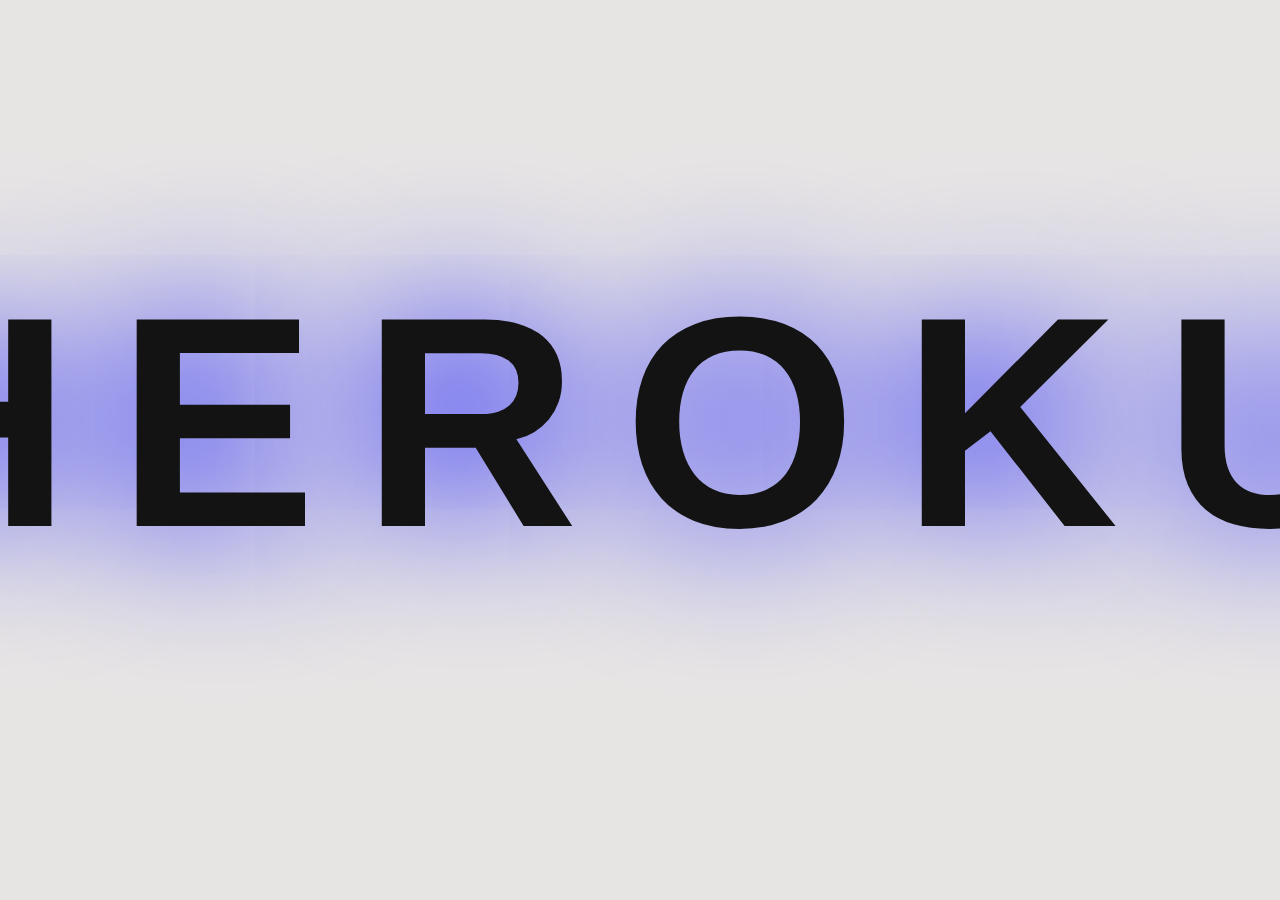
<file: huongdan/index.html>
<!DOCTYPE html>
<html lang="en">
<head>
    <meta charset="UTF-8">
    <meta http-equiv="X-UA-Compatible" content="IE=edge">
    <meta name="viewport" content="width=device-width, initial-scale=1.0">
    <title>Document</title>
</head>
<style>
    body{
        background-color: #e7e5e4;
        display:flex;
        justify-content:center;
    }
    .txtelegantshadow {
        font-family: "Avant Garde", Avantgarde, "Century Gothic", CenturyGothic, "AppleGothic", sans-serif;
        text-transform: uppercase;
        text-align: center;
        font-size: 300px;
        height: 108px;
        padding-top: 40px;
        color: #131313;
        background-color: #e7e5e4;
        letter-spacing: .15em;
        text-shadow: rgba(0,0,255,1) -1px -2px 0.5em;
}
</style>
<body>
    <h1 class="txtelegantshadow">Heroku</h1>
</body>
</html>
</file>
